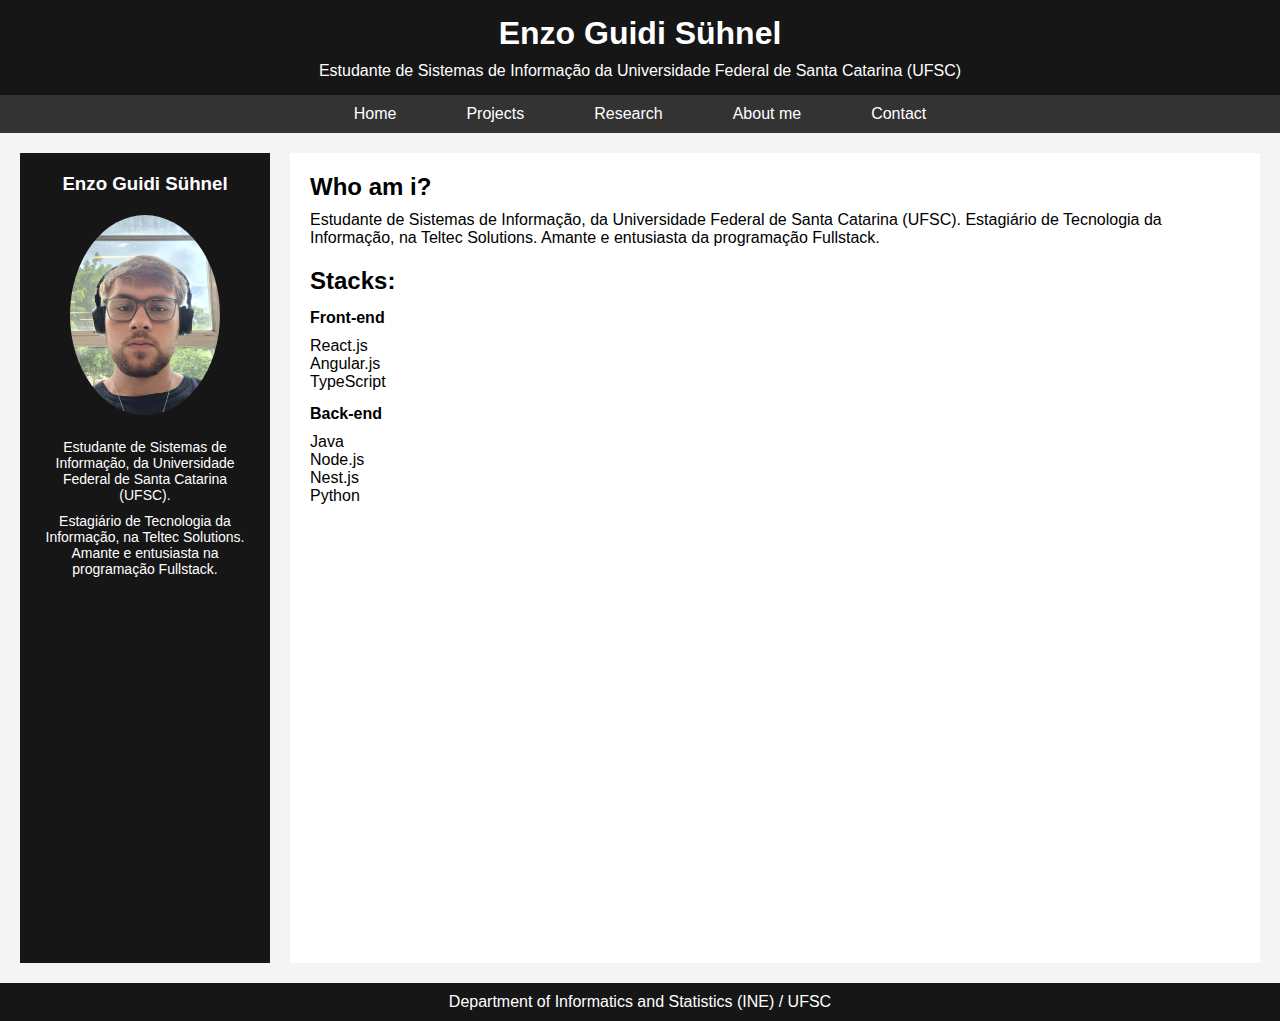
<file: index.html>
<!DOCTYPE html>
<html lang="pt-br">
<head>
    <meta charset="UTF-8">
    <meta name="viewport" content="width=device-width, initial-scale=1.0">
    <link rel="stylesheet" href="styles.css">
    <title>Enzo Guidi Sühnel</title>
</head>
<body>

    <header>
        <h1>Enzo Guidi Sühnel</h1>
        <p>Estudante de Sistemas de Informação da Universidade Federal de Santa Catarina (UFSC)</p>
    </header>

    <nav>
        <ul>
            <li><a href="#">Home</a></li>
            <li><a href="#">Projects</a></li>
            <li><a href="#">Research</a></li>
            <li><a href="#">About me</a></li>
            <li><a href="#">Contact</a></li>
        </ul>
    </nav>

    <div class="container">
        <aside class="sidebar">
            <h3>Enzo Guidi Sühnel</h3>
            <img src="enzo.jpg" alt="Enzo Guidi Sühnel">
            <p>Estudante de Sistemas de Informação, da Universidade Federal de Santa Catarina (UFSC).</p>
            <p>Estagiário de Tecnologia da Informação, na Teltec Solutions. Amante e entusiasta na programação Fullstack.</p>
        </aside>

        <section class="main-content">
            <h2>Who am i?</h2>
            <p>Estudante de Sistemas de Informação, da Universidade Federal de Santa Catarina (UFSC). Estagiário de Tecnologia da Informação, na Teltec Solutions. Amante e entusiasta da programação Fullstack.</p>

            <h2>Stacks:</h2>
            <h4 class="subtittle-main-content">Front-end</h4>
            <ul>
                <li>React.js</li>
                <li>Angular.js</li>
                <li>TypeScript</li>
            </ul>
            <h4 class="subtittle-main-content">Back-end</h4>
            <ul>
                <li>Java</li>
                <li>Node.js</li>
                <li>Nest.js</li>
                <li>Python</li>
            </ul>
        </section>
    </div>

    <footer>
        <p>Department of Informatics and Statistics (INE) / UFSC</p>
    </footer>

</body>
</html>
</file>
<file: styles.css>
* {
    margin: 0;
    padding: 0;
    box-sizing: border-box;
}

body {
    font-family: Arial, sans-serif;
    display: flex;
    flex-direction: column;
    min-height: 100vh;
    background-color: #f4f4f4;
}

header {
    background-color: #161616;
    color: white;
    padding: 15px 0;
    text-align: center;
}

ul {
    list-style-type: none;
}

header h1 {
    margin-bottom: 10px;
}

nav {
    display: flex;
    justify-content: center;
    background-color: #333;
}

nav ul {
    display: flex;
    list-style: none;
}

nav ul li {
    margin: 0 15px;
}

nav ul li a {
    color: white;
    text-decoration: none;
    padding: 10px 20px;
    display: block;
}

nav ul li a:hover {
    background-color: #575757;
    border-radius: 5px;
}

/* Sidebar e conteúdo principal */
.container {
    display: flex;
    justify-content: space-between;
    padding: 20px;
}

.sidebar {
    flex: 1;
    max-width: 250px;
    background-color: #161616;
    color: white;
    padding: 20px;
    text-align: center;
}

.sidebar img {
    width: 150px;
    border-radius: 70%;
    margin-bottom: 20px;
    margin-top: 20px;
}

.sidebar p {
    font-size: 14px;
    margin-bottom: 10px;
}

.main-content {
    height: 90vh;
    flex: 3;
    background-color: white;
    padding: 20px;
    margin-left: 20px;
}

.main-content h2 {
    margin-bottom: 10px;
}

.main-content p {
    margin-bottom: 20px;
}

.main-content h4 {
    margin-bottom: 10px;
}
.subtittle-main-content {
    margin-top: 14px;
}
footer {
    text-align: center;
    padding: 10px;
    background-color: #161616;
    color: white;
    margin-top: auto;
}

/* Responsividade */
@media (max-width: 768px) {
    .container {
        flex-direction: column;
    }

    .main-content {
        margin-left: 0;
    }

    nav ul {
        flex-direction: column;
        text-align: center;
    }

    nav ul li {
        margin: 5px 0;
    }

    .sidebar {
        margin-bottom: 20px;
        align-self: center;
    }.
}
</file>
